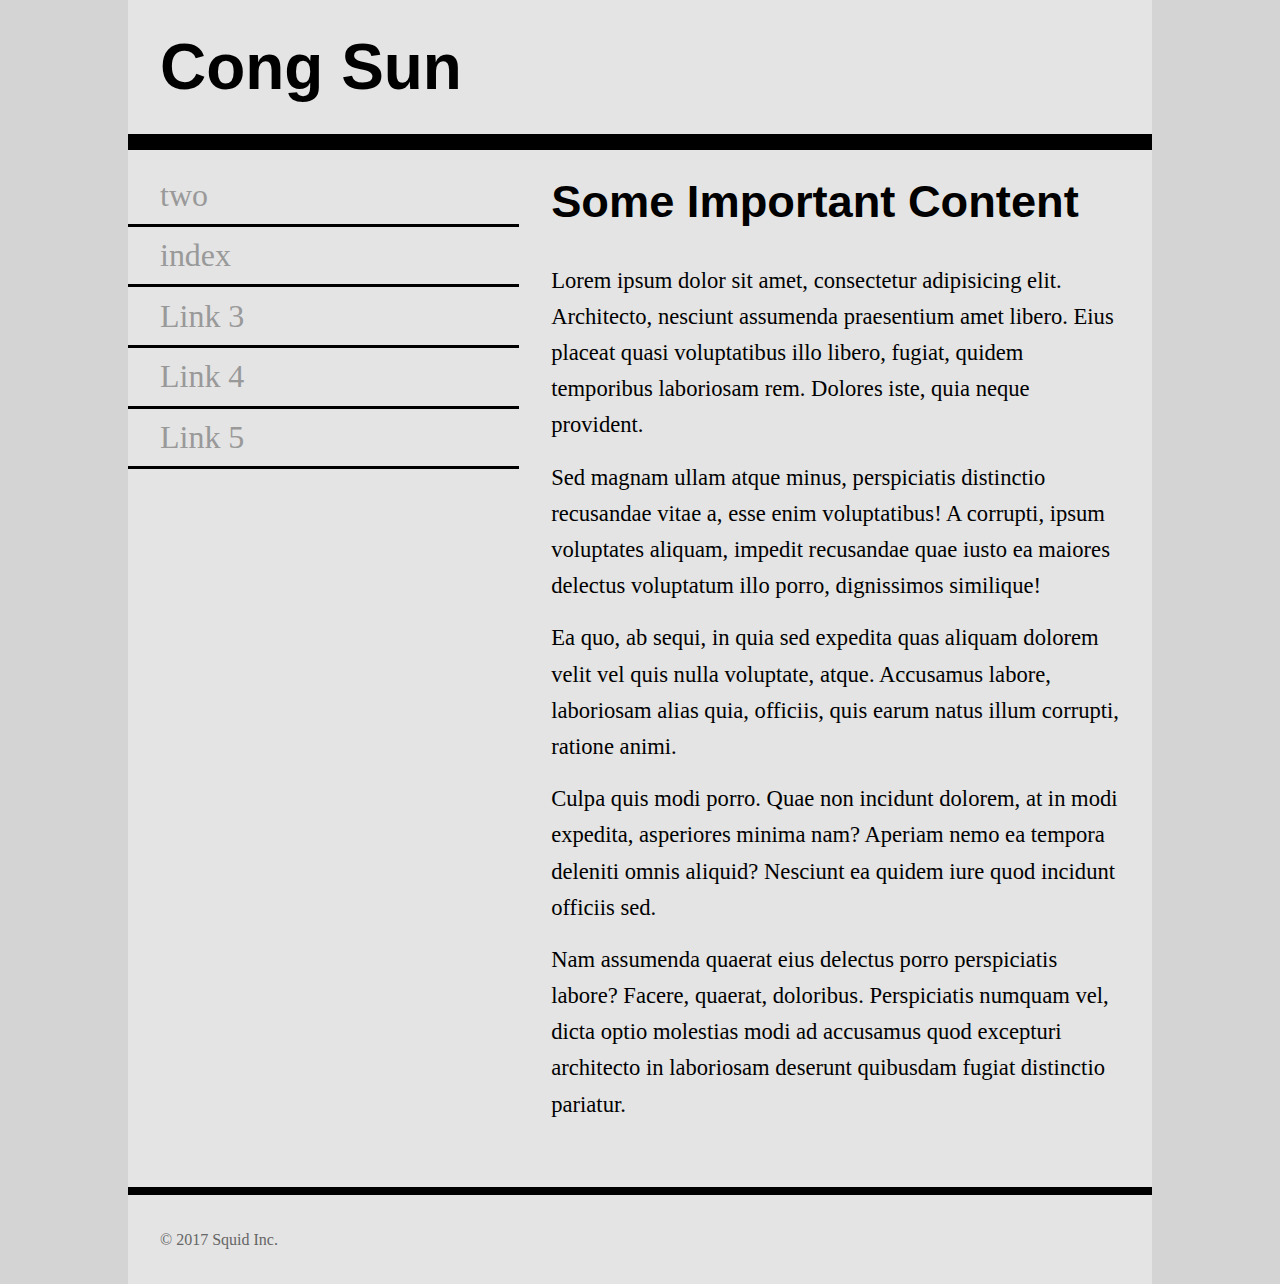
<file: index.html>
<!DOCTYPE html>
<html lang="en">
<head>
    <meta charset="UTF-8">
    <title>Font Assignment</title>
    <!-- two pages are 
    index.html with sans-serif headings and serif body text
    
    two.html with serif headings and sans-serif body text
    
    don't forget to add your google font <link> in the right place
    -->
    <meta name="viewpoint" content="width=device-width" />
    <link href="one.css" rel="stylesheet" type="text/css"/>
</head>
<body>
    <div class="wrapper">
        <header>
            <h1>Cong Sun</h1>
        </header>
        <nav>
            <ul>
                <li><a href="two.html">two</a></li>
                <li><a href="index.html">index</a></li>
                <li><a href="#">Link 3</a></li>
                <li><a href="#">Link 4</a></li>
                <li><a href="#">Link 5</a></li>
            </ul>
        </nav>
        <main>
            <h2>Some Important Content</h2>
            <p>Lorem ipsum dolor sit amet, consectetur adipisicing elit. Architecto, nesciunt assumenda praesentium amet libero. Eius placeat quasi voluptatibus illo libero, fugiat, quidem temporibus laboriosam rem. Dolores iste, quia neque provident.</p>
            <p>Sed magnam ullam atque minus, perspiciatis distinctio recusandae vitae a, esse enim voluptatibus! A corrupti, ipsum voluptates aliquam, impedit recusandae quae iusto ea maiores delectus voluptatum illo porro, dignissimos similique!</p>
            <p>Ea quo, ab sequi, in quia sed expedita quas aliquam dolorem velit vel quis nulla voluptate, atque. Accusamus labore, laboriosam alias quia, officiis, quis earum natus illum corrupti, ratione animi.</p>
            <p>Culpa quis modi porro. Quae non incidunt dolorem, at in modi expedita, asperiores minima nam? Aperiam nemo ea tempora deleniti omnis aliquid? Nesciunt ea quidem iure quod incidunt officiis sed.</p>
            <p>Nam assumenda quaerat eius delectus porro perspiciatis labore? Facere, quaerat, doloribus. Perspiciatis numquam vel, dicta optio molestias modi ad accusamus quod excepturi architecto in laboriosam deserunt quibusdam fugiat distinctio pariatur.</p>
        </main>
        <footer>
            <p>&copy; 2017 Squid Inc.</p>
        </footer>
    </div>
</body>
</html>
</file>
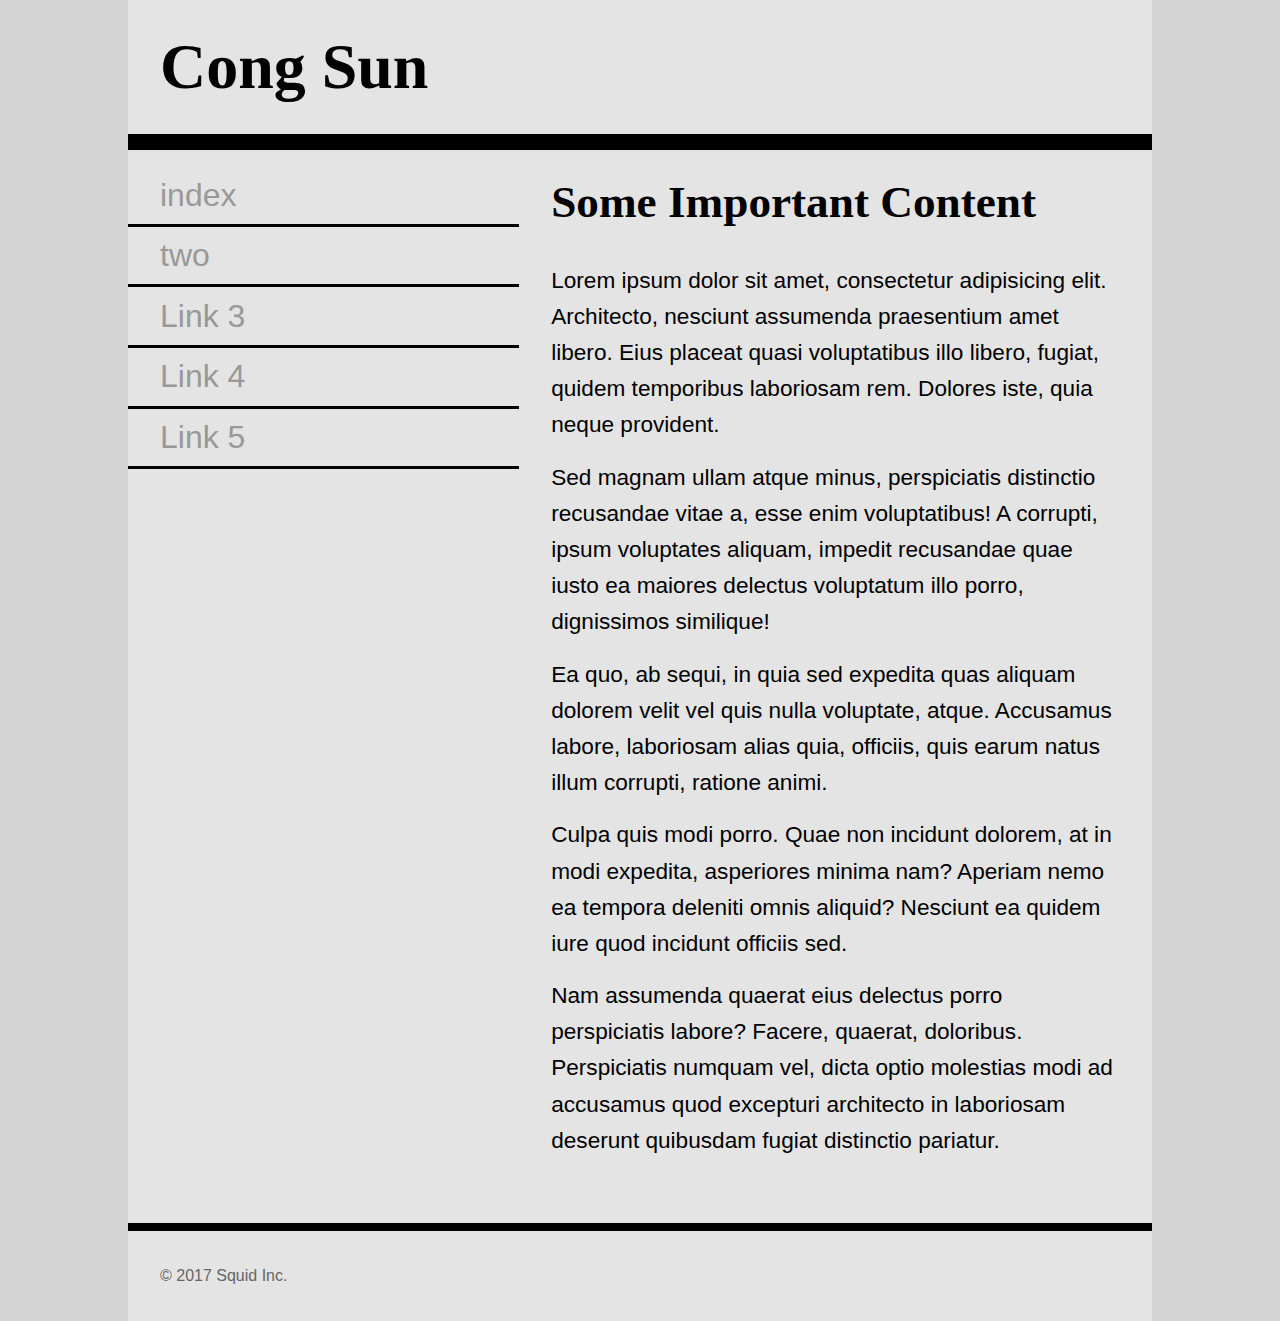
<file: two.html>
<!DOCTYPE html>
<html lang="en">
<head>
    <meta charset="UTF-8">
    <title>Font Assignment</title>
    <!-- two pages are 
    index.html with sans-serif headings and serif body text
    
    two.html with serif headings and sans-serif body text
    
    don't forget to add your google font <link> in the right place
    -->
    <meta name="viewpoint" content="width=device-width" />
    <link href="two.css" rel="stylesheet" type="text/css"/>
</head>
<body>
    <div class="wrapper">
        <header>
             <h1>Cong Sun</h1>
        </header>
        <nav>
            <ul>
                <li><a href="index.html">index</a></li> 
                <li><a href="two.html">two</a></li>
                <li><a href="#">Link 3</a></li>
                <li><a href="#">Link 4</a></li>
                <li><a href="#">Link 5</a></li>
            </ul>
        </nav>
        <main>
            <h2>Some Important Content</h2>
            <p>Lorem ipsum dolor sit amet, consectetur adipisicing elit. Architecto, nesciunt assumenda praesentium amet libero. Eius placeat quasi voluptatibus illo libero, fugiat, quidem temporibus laboriosam rem. Dolores iste, quia neque provident.</p>
            <p>Sed magnam ullam atque minus, perspiciatis distinctio recusandae vitae a, esse enim voluptatibus! A corrupti, ipsum voluptates aliquam, impedit recusandae quae iusto ea maiores delectus voluptatum illo porro, dignissimos similique!</p>
            <p>Ea quo, ab sequi, in quia sed expedita quas aliquam dolorem velit vel quis nulla voluptate, atque. Accusamus labore, laboriosam alias quia, officiis, quis earum natus illum corrupti, ratione animi.</p>
            <p>Culpa quis modi porro. Quae non incidunt dolorem, at in modi expedita, asperiores minima nam? Aperiam nemo ea tempora deleniti omnis aliquid? Nesciunt ea quidem iure quod incidunt officiis sed.</p>
            <p>Nam assumenda quaerat eius delectus porro perspiciatis labore? Facere, quaerat, doloribus. Perspiciatis numquam vel, dicta optio molestias modi ad accusamus quod excepturi architecto in laboriosam deserunt quibusdam fugiat distinctio pariatur.</p>
        </main>
        <footer>
            <p>&copy; 2017 Squid Inc.</p>
        </footer>
    </div>
</body>
</html>
</file>
<file: one.css>
@import Google Font;
*{
    padding: 0;
    margin: 0;
    box-sizing: border-box;
}
html{
    font-size: 16px;
    line-height: 1.6;
    font-family: serif;
}
html,body{
    background-color: #d4d4d4;
}
h1{
    font-family: sans-serif;
    font-size: 3.998rem;
    padding:1rem 2rem;
}
h2{
    font-family: sans-serif;
    font-size: 2.827rem;
    padding:1rem 2rem;
}
nav ul{
    padding:1rem 0;
}
nav li{
    font-size: 1.999rem;
    list-style-type: none;
}
nav li>a{
    display: block;
    text-decoration: none;
    border-bottom: 0.2rem solid black;
    padding: 0.2rem 2rem;
    color: #999;
}
nav li>a:hover,
nav li>a:active{
    color: #222;
}
p{
    font-size: 1.414rem;
    padding:0.5rem 2rem;
    font-family: serif; //p的字体
}
main p:last-child{
    padding-bottom: 4rem;
}
.wrapper{
    width: 80%;
    max-width: 1200px;
    margin: 0 auto;
    background-color: #e4e4e4;
}
header{
    width:100%;
    border-bottom: 1rem solid black;
}
nav{
    float:left;
    width: 38.2%;
}
main{
    float:right;
    width: 61.8%;
}
footer{
    clear:both;
    width: 100%;
    border-top: 0.5rem solid black;
}
footer p{
    font-size: 1rem;
    padding: 2rem;
    color: #666;
}
</file>
<file: two.css>
@import Google Font;
*{
    padding: 0;
    margin: 0;
    box-sizing: border-box;
}
html{
    font-size: 16px;
    line-height: 1.6;
    font-family: sans-serif;
}
html,body{
    background-color: #d4d4d4;
}
h1{
    font-family: serif;
    font-size: 3.998rem;
    padding:1rem 2rem;
}
h2{
    font-family: serif;
    font-size: 2.827rem;
    padding:1rem 2rem;
}
nav ul{
    padding:1rem 0;
}
nav li{
    font-size: 1.999rem;
    list-style-type: none;
}
nav li>a{
    display: block;
    text-decoration: none;
    border-bottom: 0.2rem solid black;
    padding: 0.2rem 2rem;
    color: #999;
}
nav li>a:hover,
nav li>a:active{
    color: #222;
}
p{
    font-size: 1.414rem;
    padding:0.5rem 2rem;
    font-family:sans-serif; //p的字体
}
main p:last-child{
    padding-bottom: 4rem;
}
.wrapper{
    width: 80%;
    max-width: 1200px;
    margin: 0 auto;
    background-color: #e4e4e4;
}
header{
    width:100%;
    border-bottom: 1rem solid black;
}
nav{
    float:left;
    width: 38.2%;
}
main{
    float:right;
    width: 61.8%;
}
footer{
    clear:both;
    width: 100%;
    border-top: 0.5rem solid black;
}
footer p{
    font-size: 1rem;
    padding: 2rem;
    color: #666;
}
</file>
